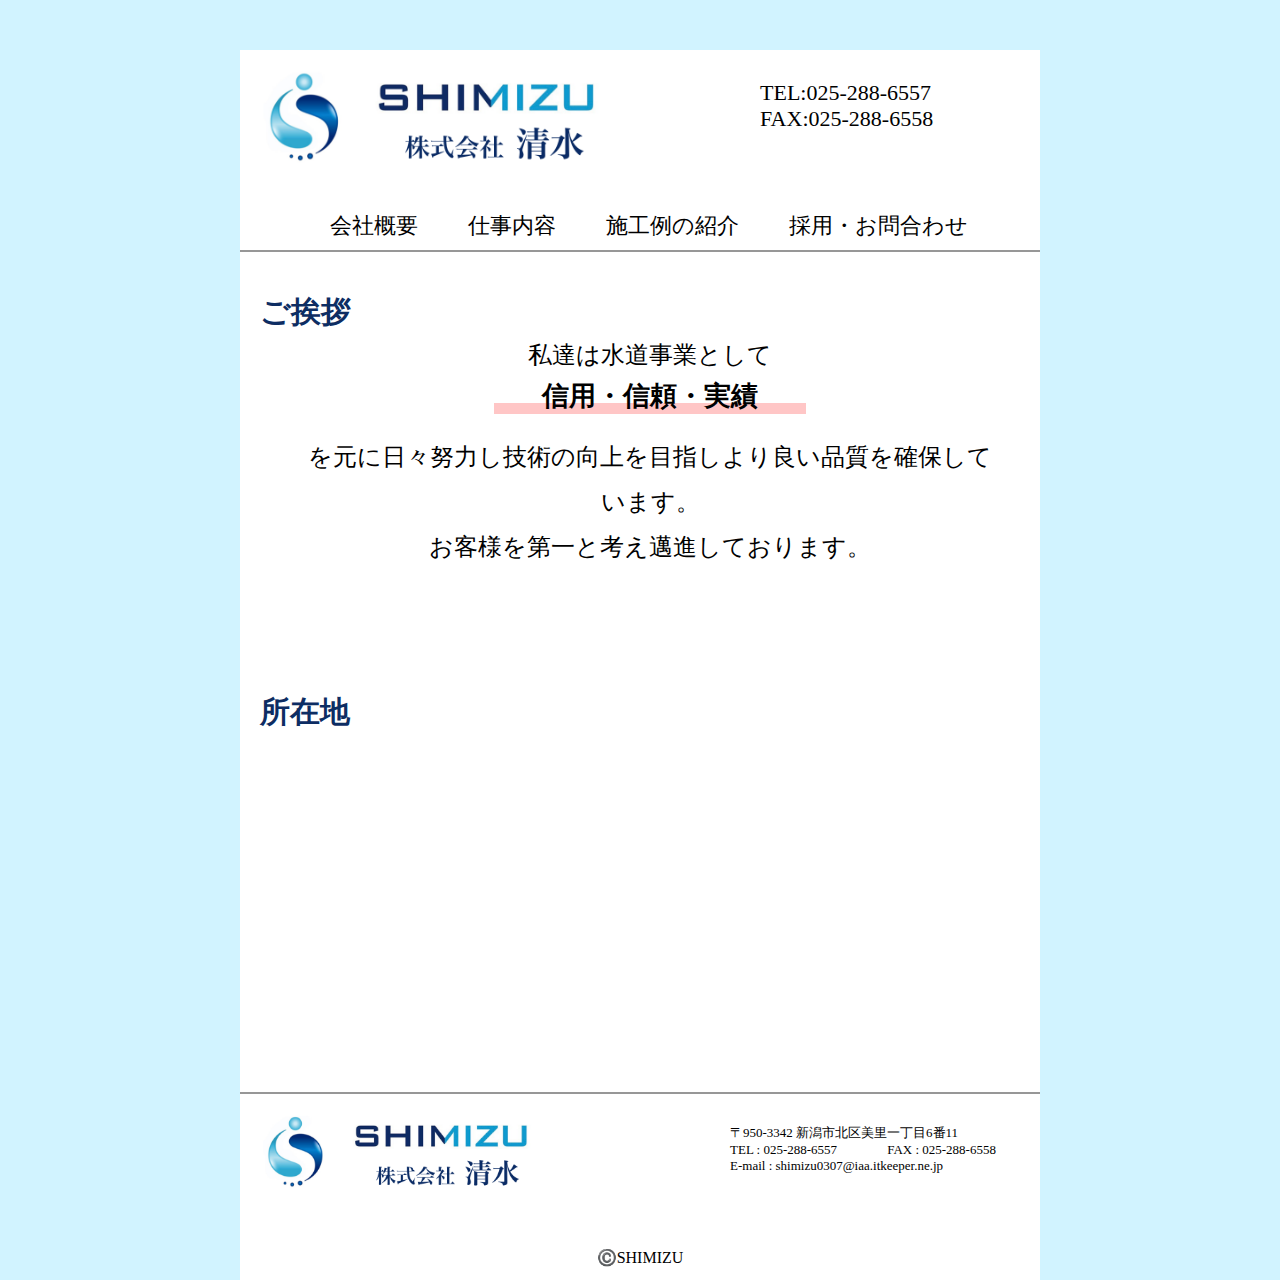
<file: index.html>
<!DOCTYPE html>
<head>
 <meta name="google-site-verification" content="UoKa22uBdFVtm56KSqP3-Mi7inL_K3OOZVOG2m4jR6g" />
 <meta charset="utf-8">
 <title>株式会社清水||トップページ|水道設備工事</title>
 <meta name="description" content="株式会社清水は新潟市東区を拠点に、水道設備工事や土木作業を請け負っております。">
<meta name="keywords" content="株式会社清水,水道設備工事,新潟,新潟市東区","土木作業">

 <link rel="stylesheet" type="text/css" href="home.css">
 <meta name="viewport" content="width=device-width, initial-scale=1.0, maximum-scale=1.0, minimum-scale=1.0">
 <meta name="format-detection" content="telephone=no">

</head>

<body>
  <div class="topper">
    <img class="logo1" src="ロゴ.png" alt="会社ロゴ">
      <ul class="TEL">
        <li>TEL:025-288-6557</li>
        <li>FAX:025-288-6558</li>
      </ul>
      <ul class="menu1">
      <li><a href="https://shimi-zu.github.io/kaisya-gaiyo/.">会社概要</a></li>
      <li><a href="https://shimi-zu.github.io/shigoto-naiyo/">仕事内容</a></li>
      <li><a href="https://shimi-zu.github.io/sekourei/">施工例の紹介</a></li>
      <li><a href="https://shimi-zu.github.io/saiyo-toiawase/">採用・お問合わせ</a></li>
    </ul>
  </div>

  <div class="main">
    <div class="aisatu">
      <h1>ご挨拶</h1>
      <div class="contents1">
        <p class="text1">
          私達は水道事業として</p>

  <h2>信用・信頼・実績</h2><br>

  <p class="text1">を元に日々努力し技術の向上を目指しより良い品質を確保しています。<br>
  お客様を第一と考え邁進しております。</p>
      </div>
    </div>
    <div class="syozaiti">
      <h1>所在地</h1>
      <div class="contents2">
        <p>
        <iframe class="map" src="https://www.google.com/maps/embed?pb=!1m18!1m12!1m3!1d3147.9974964122093!2d139.21167601504908!3d37.90712121230747!2m3!1f0!2f0!3f0!3m2!1i1024!2i768!4f13.1!3m3!1m2!1s0x5ff4ccc5b796e907%3A0x94caf5ada28a98fb!2z44CSOTUwLTMzNDIg5paw5r2f55yM5paw5r2f5biC5YyX5Yy6576O6YeM77yR5LiB55uu77yW4oiS77yR77yR!5e0!3m2!1sja!2sjp!4v1575437634407!5m2!1sja!2sjp" width="500" height="300" frameborder="0" style="border:0;" allowfullscreen=""></iframe></p>
      </div>
    </div>
  </div>

  <div class="footer">
    <img class="logo2" src="ロゴ.png" alt="ロゴ写真">
    <ul class="info">
      <li>〒950-3342 新潟市北区美里一丁目6番11</li>
      <li>TEL : 025-288-6557</li>
      <li>FAX : 025-288-6558</li>
      <li>E-mail : shimizu0307@iaa.itkeeper.ne.jp</li>
    </ul>
    <p class="copy-right">©️SHIMIZU</p>
  </div>

</body>
</file>
<file: home.css>
<@charset"UTF-8";>


body {
  font-family: "HiraginoSans-W3","游ゴシック Medium","Yu Gothic Medium","游ゴシック体",YuGothic,sans-serif;
  margin: 0;
}

@media (max-width: 670px) {

  body{
    width: 100%!important;
  }

  .topper{
    margin-top: 0!important;
    text-align: center!important;
    margin: 0 auto!important;
  }

  .footer{
    text-align: center!important;
    margin: 0 auto!important;
  }

  .menu1 li {
    font-size: 13px!important;
    padding-left: 10px!important;
  }

  .TEL li {
    font-size: 15px!important;
    padding-left: 6px!important;
  }

  ul{
    margin-top: 20px!important;
  }


  h1 {
    font-size: 30px!important;
  }

  img {
    margin: 0px!important;
  }

  .TEL {
    padding-left: 0;

  }

  body{
    background-color: white!important;
  }

  .info {
    margin:0 auto!important;
  }

  .copy-right{
    margin-top: 5px;
    height: 15px;
  }

  .会社概要{
    height: 750px!important;
  }

  .main{
    height: 900px!important;
  }

  .pic1{
    margin: 0 auto!important;
    float: none!important;
  }

  .menu1{
    padding-left: 25px!important;
  }

  .info li {
  padding: 0;
  }

  .contents2 p {
  font-size: 18px!important;
  }

  h2 {
    width: 70%!important;
  }
  
  .text1{
    width 100%!important;
    font-size: 17px!important;
  }
  
  .map {
    width: 350px!important;
  }

}

.topper{
  width: auto;
  height: 200px;
  background-color: white;
  border-bottom:  2px solid #979797;
  margin-top: 50px;
 }

 .main{
   background-color: white;
   padding-left: 20px;
   padding-top: 40px;
   height: 800px;
 }

body{
  width: 800px;
  margin:auto;
  background-color: #D1F3FF;
}

img {
  height: auto;
  width: 350px;
  margin: 20px;
}

.logo2{
  height: auto;
  width: 280px;
  margin: 20px;
}


li {
  float: left;
  padding-left: 50px;
  list-style-type: none;
  font-size: 22px;
  color: black;
  white-space: nowrap;
}

.TEL {
  height: auto;
  width: 300px;
  float: right;
  font-size: 18px;
  margin: 30px;
  color: #0D2D63;
}

h1 {
  font-family: HiraginoSans-W5;
  font-size: 30px;
  color: #0D2D63;
  margin: 0;
}

.contents2 p {
  font-size: 20px;
}

.contents1 {
  width: auto;
  height: 350px;
  text-align: center;
  font-size: 18px;
}

.contents2 {
  width: auto;
  height: 350px;
  text-align: center;
  font-size: 18px;
}

p {
  margin-bottom: 0;
  line-height: 45px;
}


.info {
  height: auto;
  width: 330px;
  float: right;
  margin-right: 30px;
  margin-top: 30px;
}

.info li {
  font-family: HiraginoSans-W4;
  font-size: 13px;
}

.copy-right {
  text-align: center;
}

.footer{
border-top:  2px solid #979797;
background-color: white;
}

a {
  display:block;
  text-decoration: none;
  color: black;
 }

.aisatu {
  height: 400px;
}

h2 {
  background: linear-gradient(transparent 70%, #FFC6C6 70%);
  width: 40%;
  margin: 0 auto;
}


.text1{
  font-size: 24px;
  width: 90%;
  margin: 0 auto;
}
</file>
